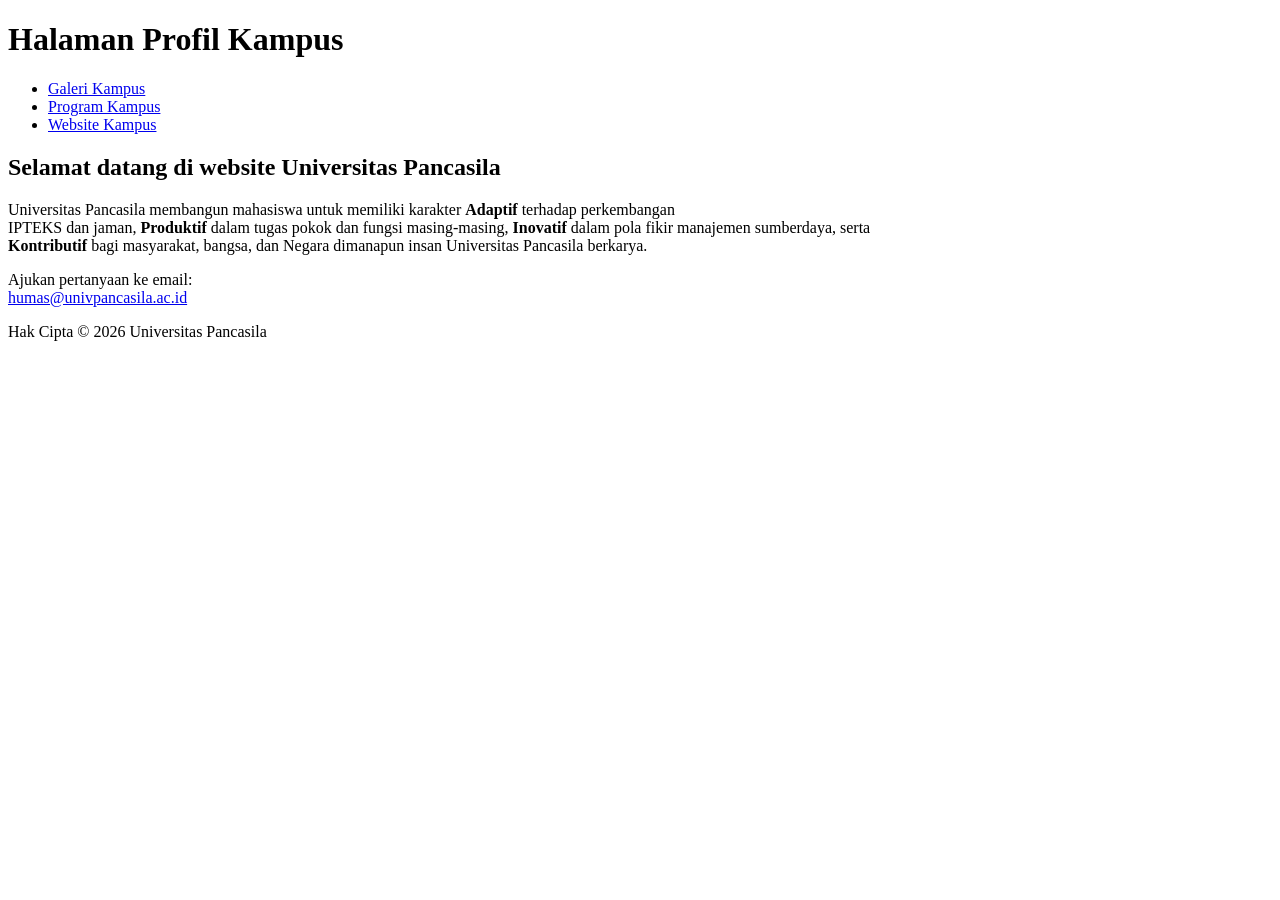
<file: Pertemuan ke-1/index.html>
<!DOCTYPE html>
<html lang="id">
    <head>
        <meta charset="UTF-8">
        <meta name="viewport" content="width=device-width, initial-scale=1.0">
        <title>Tugas 3</title>
    </head>
    <body>
        <h1>Halaman Profil Kampus</h1>
        <ul>
            <li><a href="galery.html">Galeri Kampus</a></li>
            <li><a href="program.html">Program Kampus</a></li>
            <li><a href="https://univpancasila.ac.id">Website Kampus</a></li>
        </ul>
        <h2>Selamat datang di website Universitas Pancasila</h2>
        <p>Universitas Pancasila membangun mahasiswa untuk memiliki karakter <b>Adaptif</b> terhadap perkembangan<br>
        IPTEKS dan jaman, <b>Produktif</b> dalam tugas pokok dan fungsi masing-masing, <b>Inovatif</b> dalam pola fikir manajemen sumberdaya, serta<br>
        <b>Kontributif</b> bagi masyarakat, bangsa, dan Negara dimanapun insan Universitas Pancasila berkarya.</p>
        <p>Ajukan pertanyaan ke email:<br>
        <a href="mailto:humas@univpancasila.ac.id">humas@univpancasila.ac.id</a></p>
        <p>Hak Cipta &copy; 2026 Universitas Pancasila</p>
    </body>
</html>
</file>
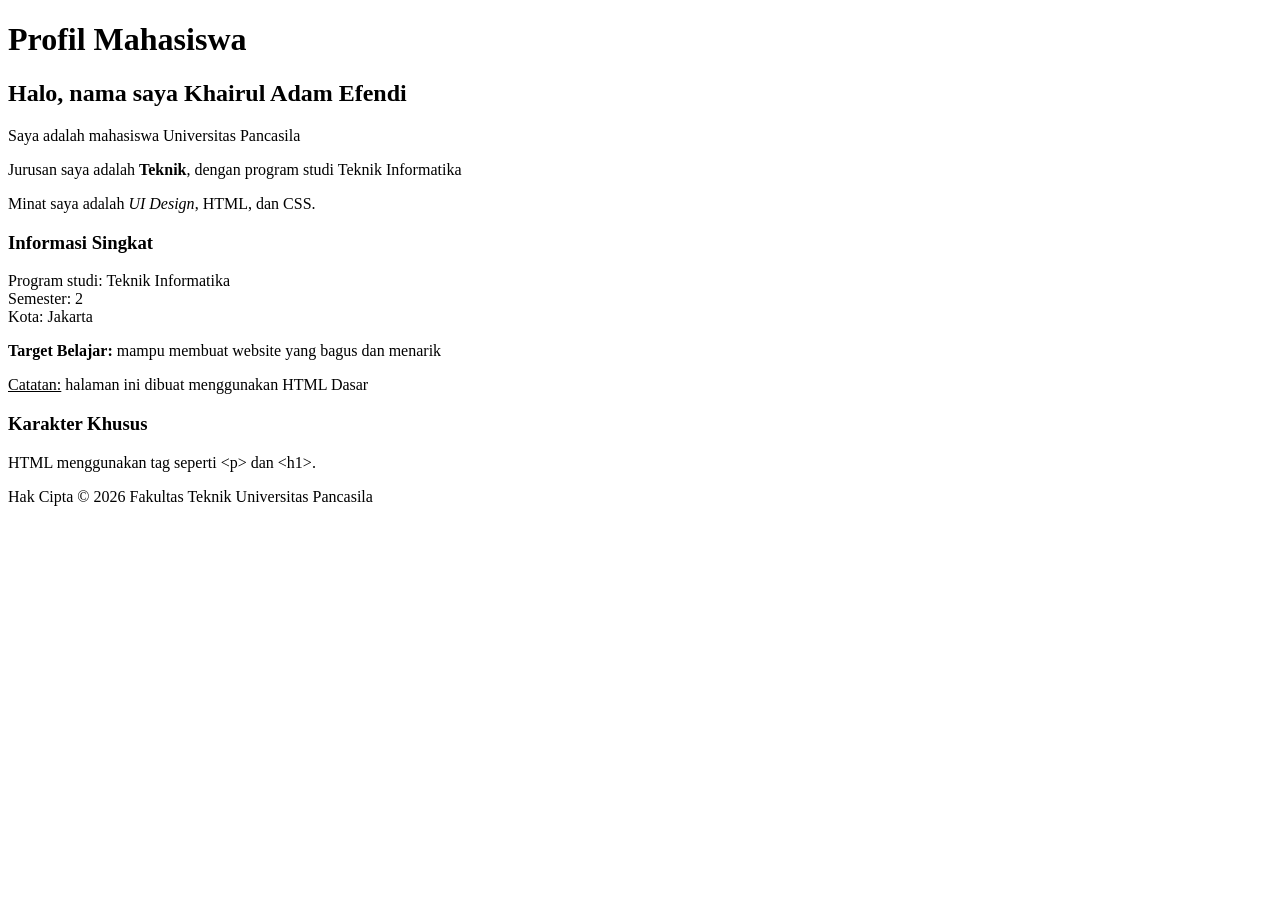
<file: Pertemuan ke-1/Fondasi Pertama.html>
<!DOCTYPE html>
<html lang="id">
    <head>
        <meta charset="UTF-8">
        <meta name="viewport" content="width=device-width, initial-scale=1.0">
        <title>Profil Mahasiswa</title>
    </head>
<body>
    <h1>Profil Mahasiswa</h1>
    <h2>Halo, nama saya Khairul Adam Efendi</h2>
    <p>Saya adalah mahasiswa Universitas Pancasila</p>
    <p>Jurusan saya adalah <strong>Teknik</strong>, dengan program studi Teknik Informatika</p>
    <p>Minat saya adalah <em>UI Design</em>, HTML, dan CSS.</p>
    <h3>Informasi Singkat</h3>
    <p>Program studi: Teknik Informatika<br>
        Semester: 2<br>
        Kota: Jakarta</p>
    <p><b>Target Belajar: </b>mampu membuat website yang bagus dan menarik</p>
    <p><u>Catatan:</u> halaman ini dibuat menggunakan HTML Dasar</p>
    <h3>Karakter Khusus</h3>
    <p>HTML menggunakan tag seperti &lt;p&gt; dan &lt;h1&gt;.</p>
    <p>Hak Cipta &copy; 2026 Fakultas Teknik Universitas Pancasila</p>
</body>
</html>
</file>
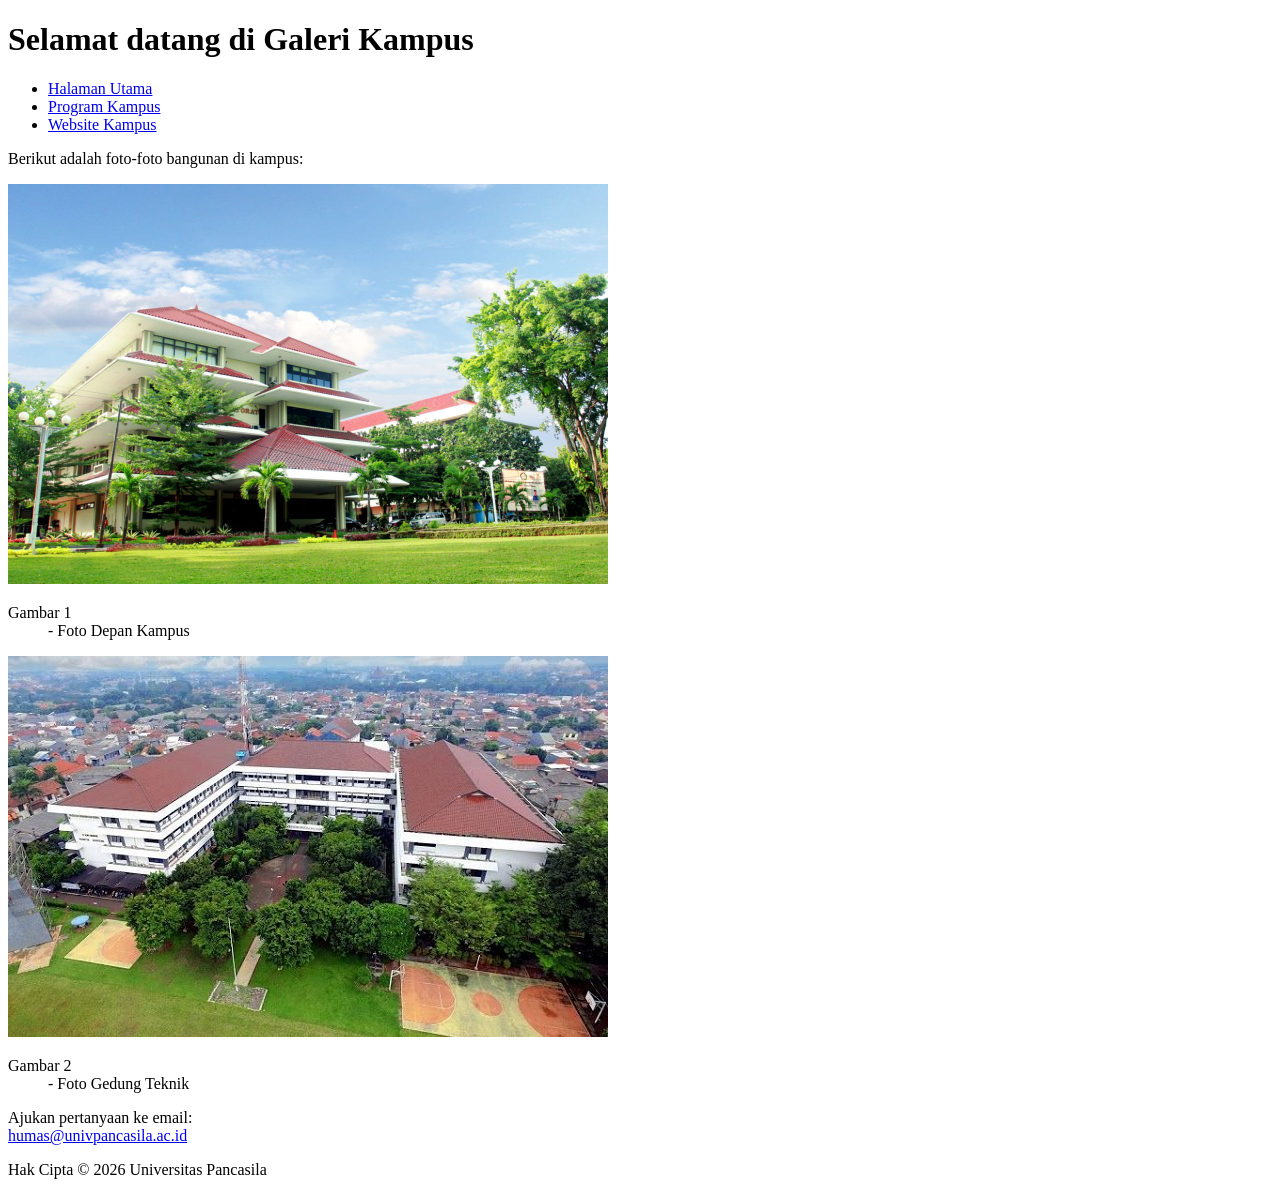
<file: Pertemuan ke-1/galery.html>
<!DOCTYPE html>
<html lang="id">
    <head>
        <meta charset="UTF-8">
        <meta name="viewport" content="width=device-width, initial-scale=1.0">
        <title>Galeri Kampus</title>
    </head>
    <body>
        <h1>Selamat datang di Galeri Kampus</h1>
        <ul>
            <li><a href="index.html">Halaman Utama</a></li>
            <li><a href="program.html">Program Kampus</a></li>
            <li><a href="https://univpancasila.ac.id">Website Kampus</a></li>
        </ul>

        <p>Berikut adalah foto-foto bangunan di kampus:</p>
        <img src="depanKampus.jpg" alt="Foto Depan Kampus" width="600">
        <dl>
            <dt>Gambar 1</dt>
            <dd>- Foto Depan Kampus</dd>
        </dl>
        <img src="teknik.jpg" alt="Foto Gedung Teknik" width="=200">
        <dl>
            <dt>Gambar 2</dt>
            <dd>- Foto Gedung Teknik</dd>
        </dl>
        <p>Ajukan pertanyaan ke email:<br>
        <a href="mailto:humas@univpancasila.ac.id">humas@univpancasila.ac.id</a></p>
        <p>Hak Cipta &copy; 2026 Universitas Pancasila</p>
    </body>
</html>
</file>
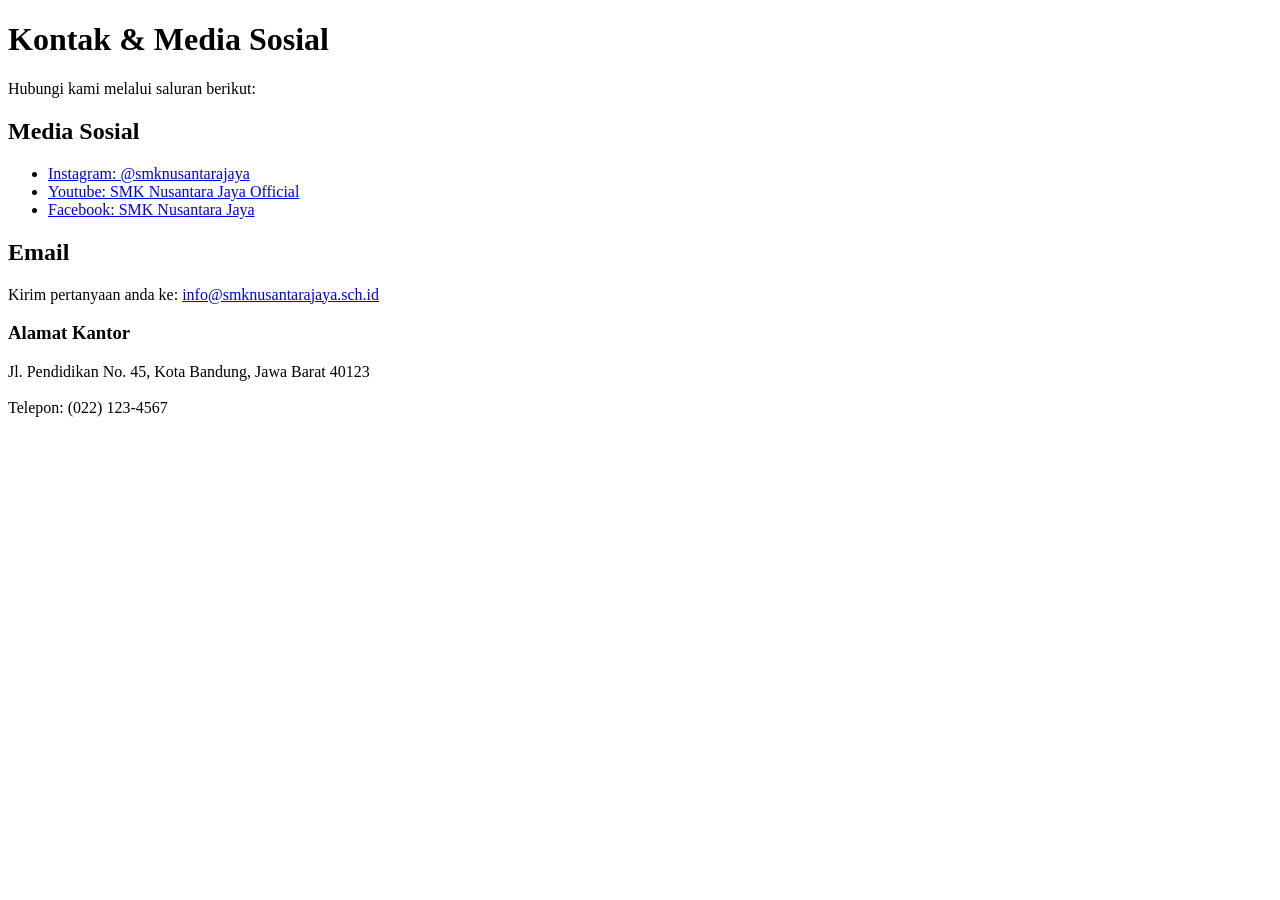
<file: Pertemuan ke-1/Ngetest.html>
<!DOCTYPE html>
<html lang="id">
    <head>
        <meta charset="UTF-8">
        <meta name="viewport" content="width=device-width, initial-scale=1.0">
        <title>Tugas 2</title>
    </head>
    <body>
        <h1>Kontak & Media Sosial</h1>
        <p>Hubungi kami melalui saluran berikut:</p>
        <h2>Media Sosial</h2>
        <ul>
            <li><a href="https://www.instagram.com/">Instagram: @smknusantarajaya</a></li>
            <li><a href="https://www.youtube.com/">Youtube: SMK Nusantara Jaya Official</a></li>
            <li><a href="https://www.facebook.com/">Facebook: SMK Nusantara Jaya</a></li>
        </ul>
        <h2>Email</h2>
        <p>Kirim pertanyaan anda ke: <a href="mailto:info@smknusantarajaya.sch.id">info@smknusantarajaya.sch.id</a></p>
        <h3>Alamat Kantor</h3>
        <p>Jl. Pendidikan No. 45, Kota Bandung, Jawa Barat 40123<br><br>
        Telepon: (022) 123-4567</p>
    </body>
</html>
</file>
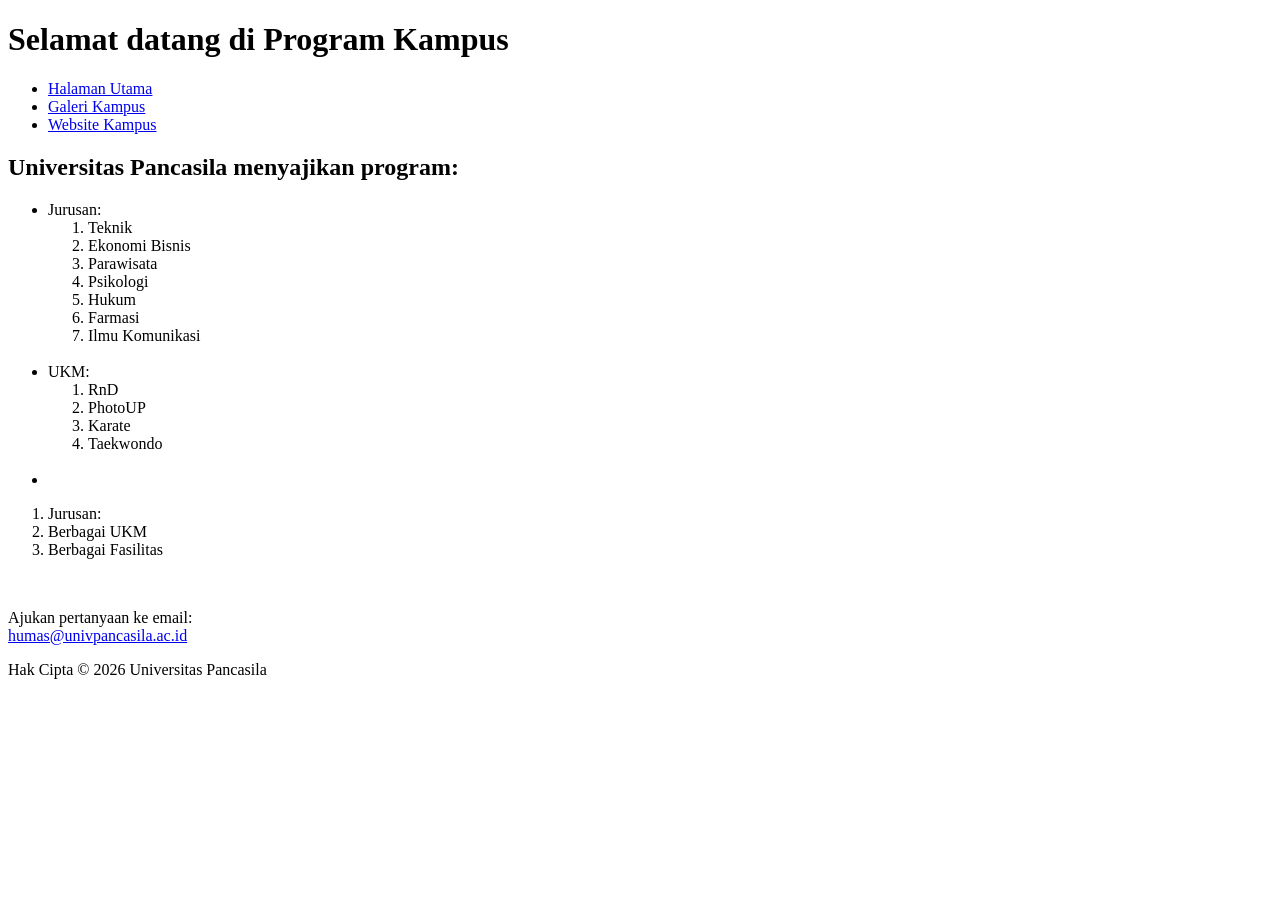
<file: Pertemuan ke-1/program.html>
<!DOCTYPE html>
<html lang="id">
    <head>
        <meta charset="UTF-8">
        <meta name="viewport" content="width=device-width, initial-scale=1.0">
        <title>Program Kampus</title>
    </head>
    <body>
        <h1>Selamat datang di Program Kampus</h1>
        <ul>
            <li><a href="index.html">Halaman Utama</a></li>
            <li><a href="galery.html">Galeri Kampus</a></li>
            <li><a href="https://univpancasila.ac.id">Website Kampus</a></li>
        </ul>
        <h2>Universitas Pancasila menyajikan program:</h2>
        <ul>
            <li>Jurusan:<br>
            <ol>
                <li>Teknik</li>
                <li>Ekonomi Bisnis</li>
                <li>Parawisata</li>
                <li>Psikologi</li>
                <li>Hukum</li>
                <li>Farmasi</li>
                <li>Ilmu Komunikasi</li>
            </ol></li>
            <br>
            <li>UKM: <br>
            <ol>
                <li>RnD</li>
                <li>PhotoUP</li>
                <li>Karate</li>
                <li>Taekwondo</li>
            </ol></li>
            <br>
            <li></li>
        </ul>
        <ol>
            <li>Jurusan:</li>
            <li>Berbagai UKM</li>
            <li>Berbagai Fasilitas</li>
        </ol>
        <br>
        <p>Ajukan pertanyaan ke email:<br>
        <a href="mailto:humas@univpancasila.ac.id">humas@univpancasila.ac.id</a></p>
        <p>Hak Cipta &copy; 2026 Universitas Pancasila</p>
    </body>
</html>
</file>
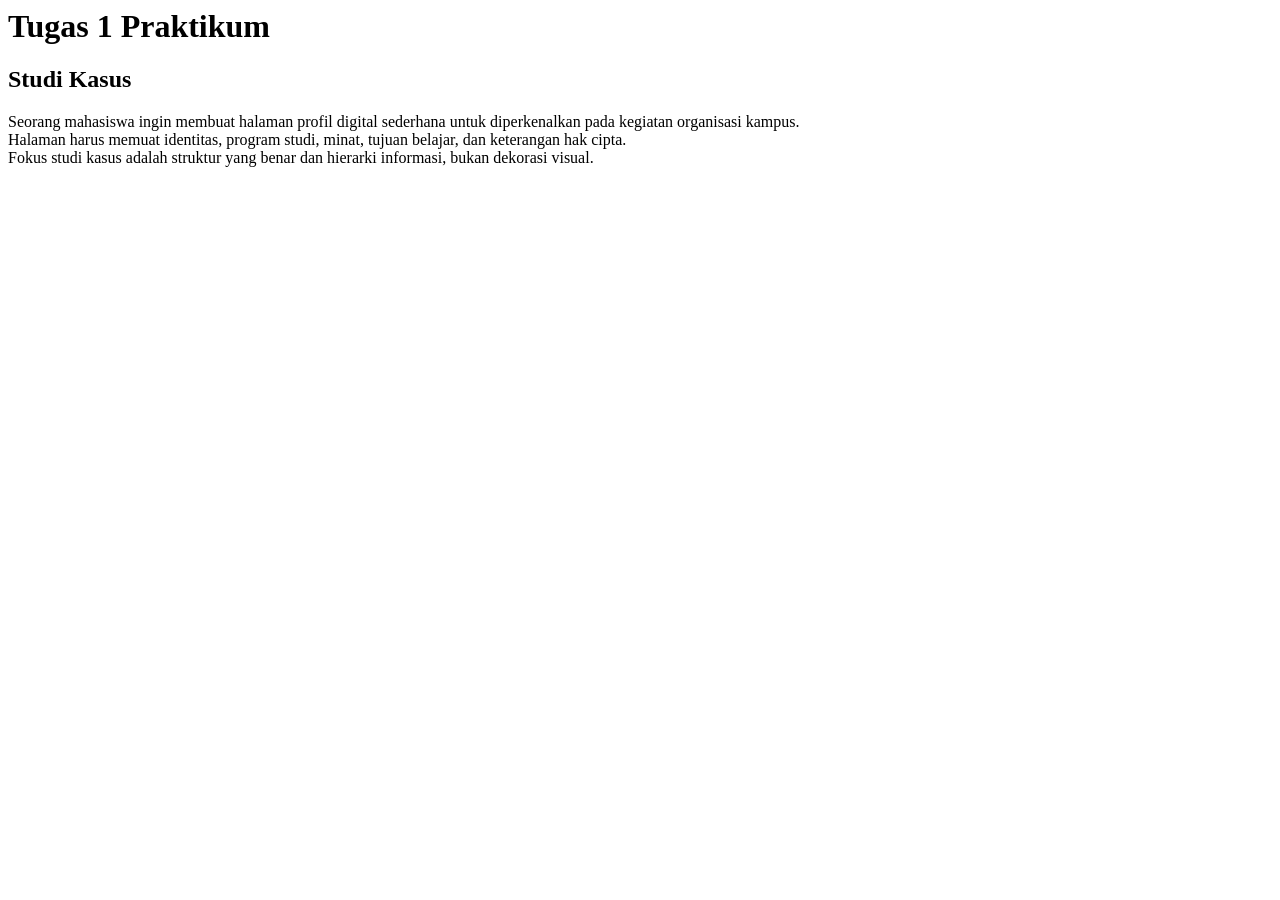
<file: Pertemuan ke-1/Tugas1.html>
<html lang="id">
    <head>
        <meta charset="UTF-8">
        <meta name="viewport" content="width=device-width, initial-scale=1.0">
        <title>Tugas Praktikum 1</title>
    </head>
<body>
    <h1>Tugas 1 Praktikum</h1>
    <h2>Studi Kasus</h2>
    <p>Seorang mahasiswa ingin membuat halaman profil digital sederhana untuk diperkenalkan pada kegiatan organisasi
kampus.<br>
Halaman harus memuat identitas, program studi, minat, tujuan belajar, dan keterangan hak cipta.<br>
Fokus studi
kasus adalah struktur yang benar dan hierarki informasi, bukan dekorasi visual.</p>
    <p></p>
</body>
</html>
</file>
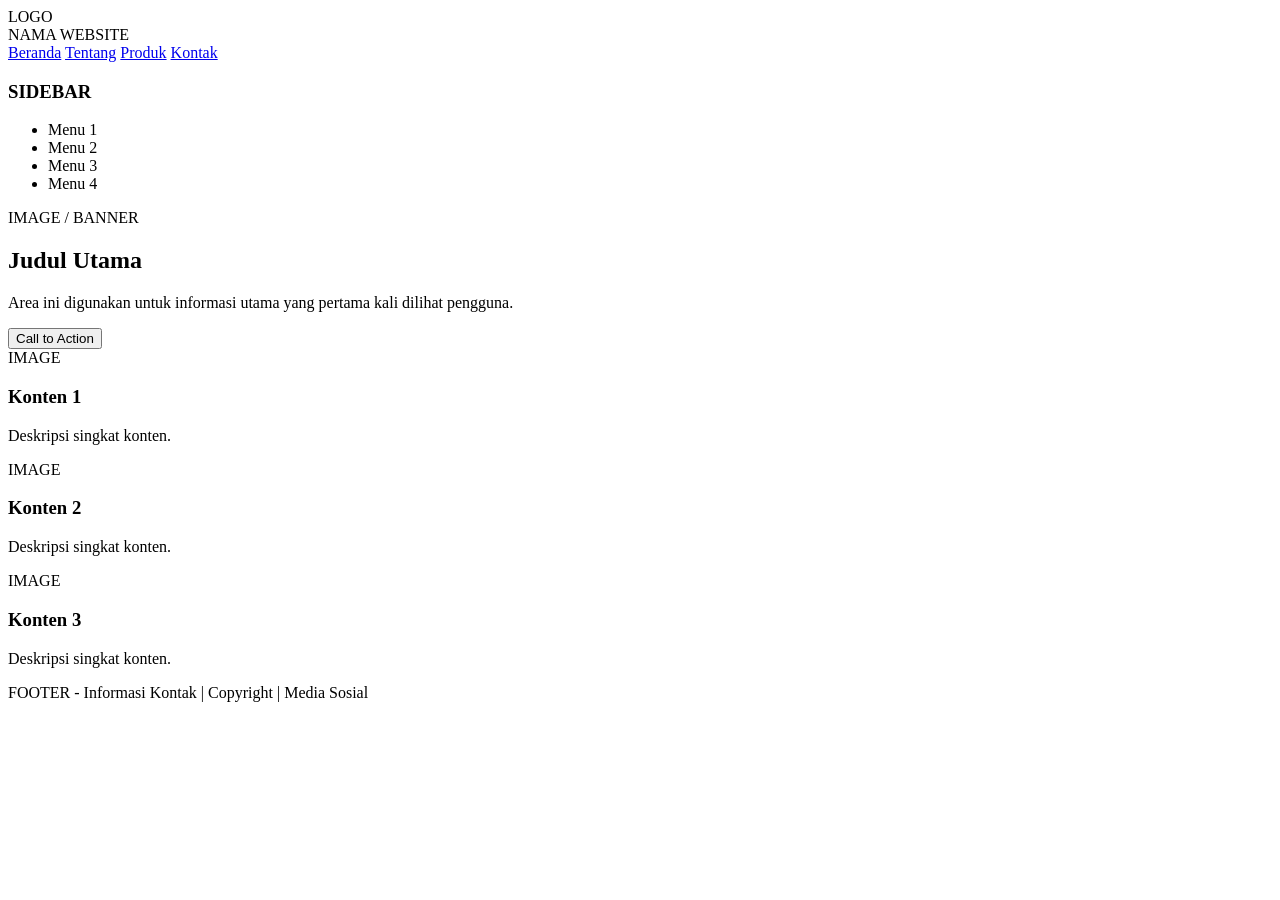
<file: Pertemuan ke-5/HTML/Contoh1.html>
<!DOCTYPE html>
<html lang="id">
    <head>
        <meta charset="UTF-8">
        <meta name="viewport" content="width=device-width, initial-scale=1.0">
        <title>Low Fidelity Wireframe</title>
        <link rel="stylesheet" href="D:\Praktikan DesWeb_A 2026\PRAK-DESWEB-A-4525210035-Khairul-Adam-Efendi\PRAK-DESWEB-A-4525210035-Khairul-Adam-Efendi\Pertemuan ke-5\CSS\style.css">
    </head>
    <body>
        <header class="header">
            <div class="logo">
                LOGO
            </div>
            <div class="judul">
                NAMA WEBSITE
            </div>
        </header>
        <nav class="navbar">
            <a href="#">Beranda</a>
            <a href="#">Tentang</a>
            <a href="#">Produk</a>
            <a href="#">Kontak</a>
        </nav>
        <main class="layout">
            <aside class="sidebar">
                <h3>SIDEBAR</h3>
                <ul>
                    <li>Menu 1</li>
                    <li>Menu 2</li>
                    <li>Menu 3</li>
                    <li>Menu 4</li>
                </ul>
            </aside>
            <section class="content">
                <div class="hero">
                    <div class="image-placeholder">
                        IMAGE / BANNER
                    </div>
                    <h1>Judul Utama</h1>
                    <p>
                        Area ini digunakan untuk informasi utama yang pertama kali dilihat pengguna.
                    </p>
                    <button>
                        Call to Action
                    </button>
                </div>
                <div class="card-container">
                    <div class="card">
                        <div class="gambar-card">
                            IMAGE
                        </div>
                        <h3>Konten 1</h3>
                        <p>
                            Deskripsi singkat konten.
                        </p>
                    </div>
                    <div class="card">
                        <div class="gambar-card">
                            IMAGE
                        </div>
                        <h3>Konten 2</h3>
                        <p>
                            Deskripsi singkat konten.
                        </p>
                    </div>
                    <div class="card">
                        <div class="gambar-card">
                            IMAGE
                        </div>
                        <h3>Konten 3</h3>
                        <p>
                            Deskripsi singkat konten.
                        </p>
                    </div>
                </div>
                </section>
        </main>
        <footer class="footer">
            FOOTER - Informasi Kontak | Copyright | Media Sosial
        </footer>
    </body>
</html>
</file>
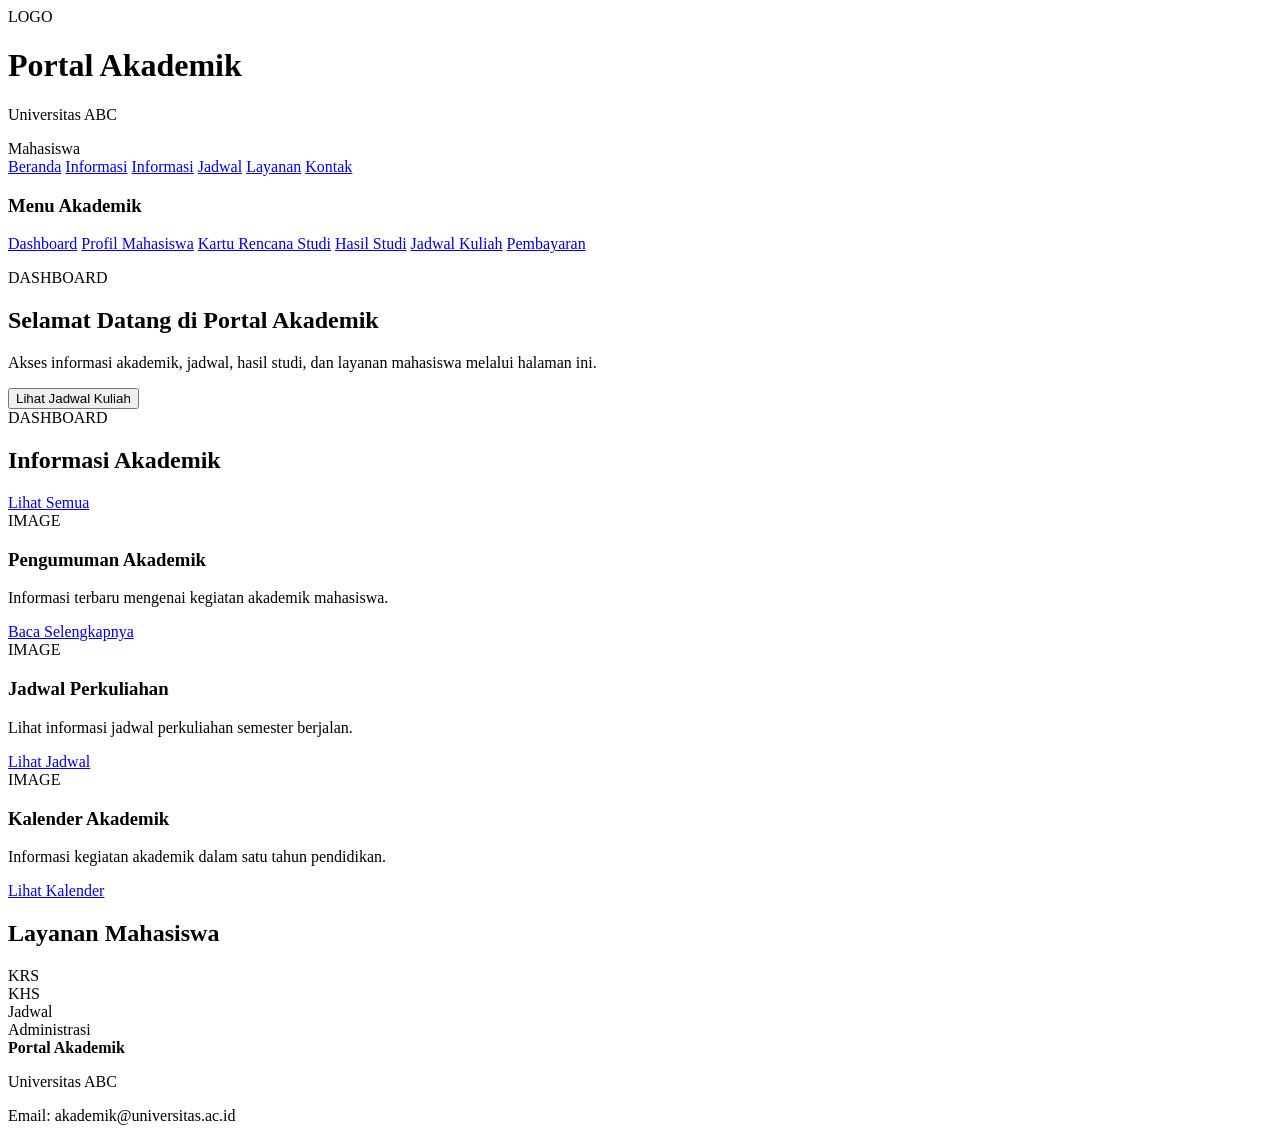
<file: Pertemuan ke-5/HTML/Contoh2.html>
<!DOCTYPE html>
<html lang="id">
    <head>
        <meta charset="UTF-8">
        <meta name="viewport" content="width=device-width, initial-scale=1.0">
        <title>Wireframe Portal Akademik</title>
        <link rel="stylesheet" href="D:\Praktikan DesWeb_A 2026\PRAK-DESWEB-A-4525210035-Khairul-Adam-Efendi\PRAK-DESWEB-A-4525210035-Khairul-Adam-Efendi\Pertemuan ke-5\CSS\style2.css">
    </head>
    <body>
        <header>
            <div class="container header-wrapper">
                <div class="brand">
                    <div class="logo-placeholder">
                        LOGO
                    </div>
                </div>
                <div>
                    <h1>Portal Akademik</h1>
                    <p>Universitas ABC</p>
                </div>
                <div class="profile">
                Mahasiswa
                </div>
            </div>
        </header>
        <nav>
            <div class="container nav-wrapper">
                <a href="#beranda">Beranda</a>
                <a href="#informasi">Informasi</a>
                <a href="#informasi">Informasi</a>
                <a href="#jadwal">Jadwal</a>
                <a href="#layanan">Layanan</a>
                <a href="#kontak">Kontak</a>
            </div>
        </nav>
        <main class="container main-layout">
            <aside class="sidebar">
                <h3>Menu Akademik</h3>
                <a href="#">Dashboard</a>
                <a href="#">Profil Mahasiswa</a>
                <a href="#">Kartu Rencana Studi</a>
                <a href="#">Hasil Studi</a>
                <a href="#">Jadwal Kuliah</a>
                <a href="#">Pembayaran</a>
            </aside>
            <section class="content">
                <section id="beranda"
                class="hero">
                <div class="hero-text">
                    <p class="label">
                        DASHBOARD
                    </p>
                    <h2>
                        Selamat Datang di Portal Akademik
                    </h2>
                    <p>
                        Akses informasi akademik, jadwal, hasil studi, dan layanan mahasiswa melalui halaman ini.
                    </p>
                    <button>
                        Lihat Jadwal Kuliah
                    </button>
                </div>
                <div class="hero-image">
                    DASHBOARD
                </div>
                </section>
            <section id="informasi">
                <div class="section-title">
                    <h2>Informasi Akademik</h2>
                    <a href="#">
                        Lihat Semua
                    </a>
                </div>
                <div clas="card-grid">
                    <article class="card">
                        <div class="card-image">
                            IMAGE
                        </div>
                        <h3>Pengumuman Akademik</h3>
                        <p>
                            Informasi terbaru mengenai kegiatan akademik mahasiswa.
                        </p>
                        <a href="#">
                            Baca Selengkapnya
                        </a>
                    </article>
                    <article class="card">
                        <div class="card-image">
                            IMAGE
                        </div>
                        <h3>Jadwal Perkuliahan</h3>
                        <p>
                            Lihat informasi jadwal perkuliahan semester berjalan.
                        </p>
                        <a href="#">
                            Lihat Jadwal
                        </a>
                    </article>
                    <article class="card">
                        <div class="card-image">
                            IMAGE
                        </div>
                        <h3>Kalender Akademik</h3>
                        <p>
                            Informasi kegiatan akademik dalam satu tahun pendidikan.
                        </p>
                        <a href="#">
                            Lihat Kalender
                        </a>
                    </article>
                </div>
            </section>
            <section id="layanan"
            class="layanan">
            <h2>Layanan Mahasiswa</h2>
            <div class="layanan-grid">
                <div class="layanan-item">
                    KRS
                </div>
                <div class="layanan-item">
                    KHS
                </div>
                <div class="layanan-item">
                    Jadwal
                </div>
                <div class="layanan-item">
                    Administrasi
                </div>
            </div>
            </section>
        </section>
        </main>
        <footer id="kontak">
            <div class="container-footer-wrapper"?
                <div>
                    <strong>Portal Akademik</strong>
                    <p>
                        Universitas ABC
                    </p>
                </div>
                <div>
                    Email: akademik@universitas.ac.id
                </div>
            </div>
        </footer>
    </body>
</html>
</file>
